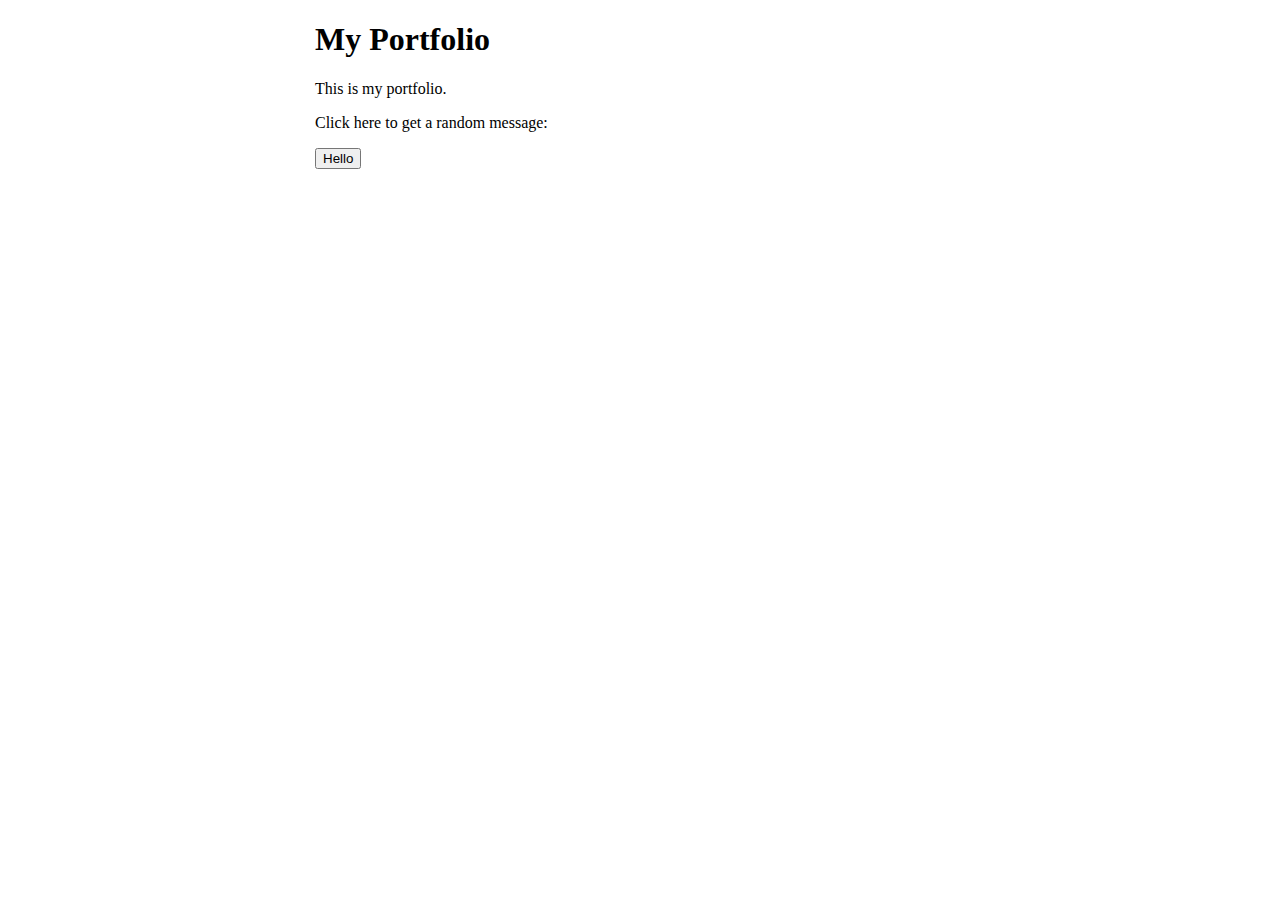
<file: portfolio/src/main/webapp/index.html>
<!DOCTYPE html>
<html>
  <head>
    <meta charset="UTF-8">
    <title>My Portfolio</title>
    <link rel="stylesheet" href="style.css">
    <script src="script.js"></script>
  </head>
  <body>
    <div id="content">
      <h1>My Portfolio</h1>
      <p>This is my portfolio.</p>
      <p>Click here to get a random message:</p>
      <button onclick="addRandomGreeting()">Hello</button>
      <div id="greeting-container"></div>
    </div>
  </body>
</html>
</file>
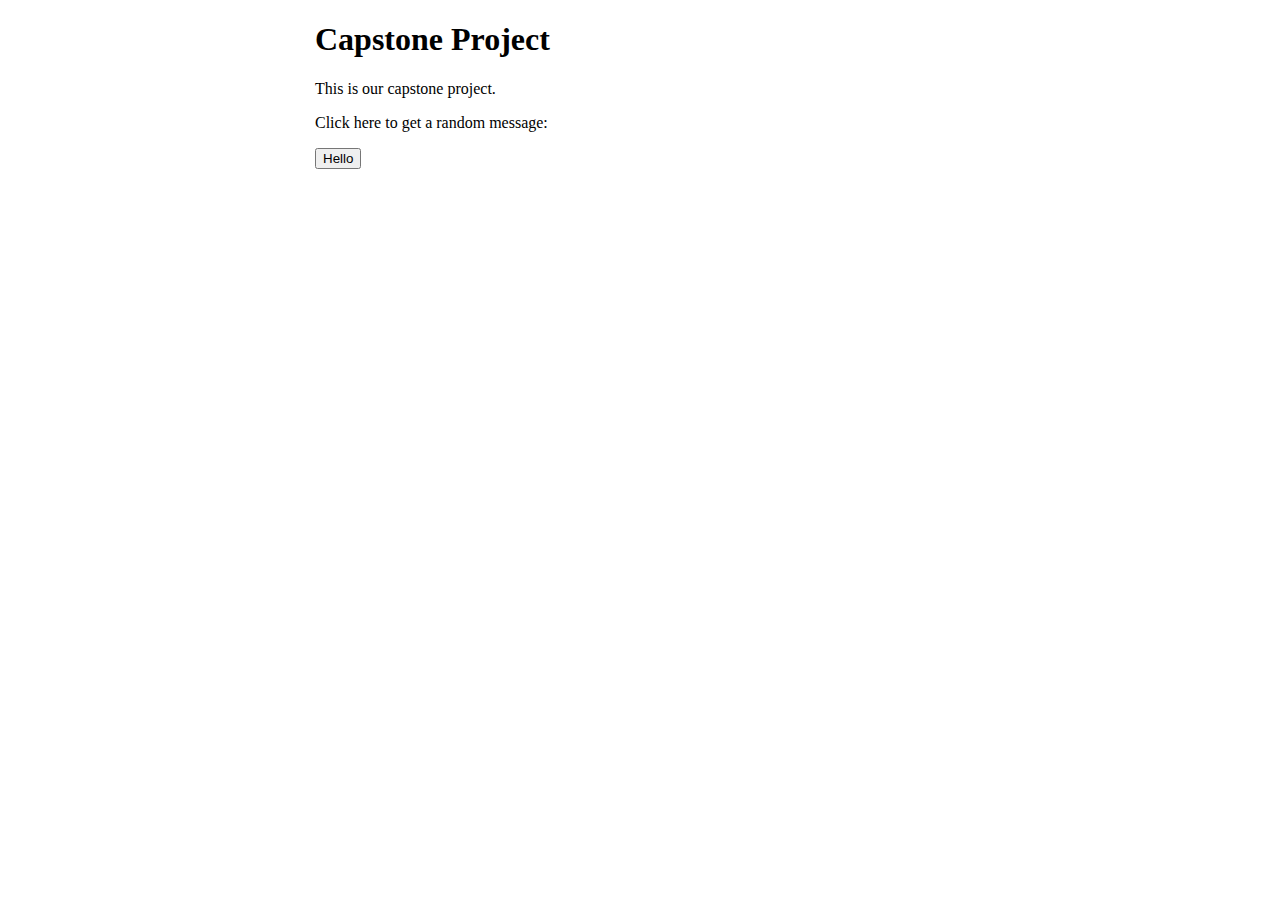
<file: capstone/bin/src/main/webapp/index.html>
<!DOCTYPE html>
<html>
  <head>
    <meta charset="UTF-8">
    <title>AppName</title>
    <link rel="stylesheet" href="styles/style.css">
    <script src="scripts/script.js"></script>
  </head>
  <body>
    <div id="content">
      <h1>Capstone Project</h1>
      <p>This is our capstone project.</p>
      <p>Click here to get a random message:</p>
      <button onclick="addRandomGreeting()">Hello</button>
      <div id="greeting-container"></div>
    </div>
  </body>
</html>
</file>
<file: portfolio/src/main/webapp/style.css>
#content {
  margin-left: auto;
  margin-right: auto;
  width: 650px;
}

#greeting-container {
  margin-top: 20px;
}
</file>
<file: capstone/bin/src/main/webapp/styles/style.css>
:root {
  /* Add custom properties/variables here. example: */
  --fullwidth: 100%;

  /* Colors */
  --dark-green: #73C586;
  --light-green: #E8EED1;
  --light-pink: #F5CEDA;
  --orange: #F7CE82;
  --light-blue: #D1E3EB;
  --background: #F4F6F2;
  --black: #000000;
  --text-gray: #8A8686;
  --white: #FFFFFF;
  --placeholder-gray: #EEEEEE;
  --header-green: #C5D6C8;
  --badges-gray: #C4C4C4;
  --badges-background: #F5F5F7;
  --purple: #D1B3FB;
}

#content {
  margin-left: auto;
  margin-right: auto;
  width: 650px;
}

#greeting-container {
  margin-top: 20px;
}
</file>
